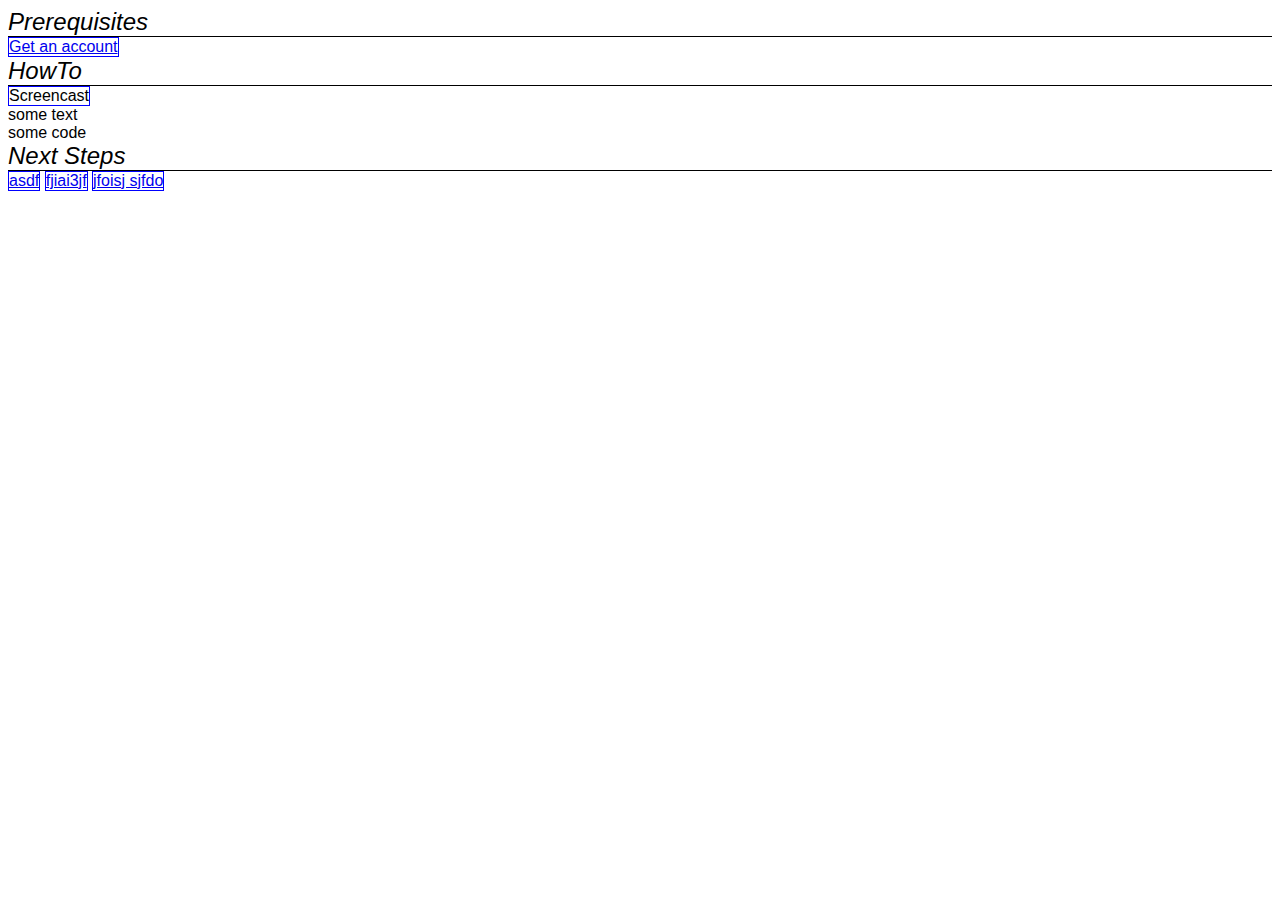
<file: howto/index.html>
<html>
  <head>
    <link rel="stylesheet" href="howto.css" type="text/css" charset="utf-8" />
    <title>HOWTO</title>
  </head>
  <body>
    <div class="title">Prerequisites</div>
    <div class="TODO-buttonish-thing"><a href="#">Get an account</a></div>
    <div class="title">HowTo</div>
    <div class="TODO-buttonish-thing">Screencast</div>
    <div class="howto">
      some text
      <div class="code">
        some code
      </div>
    </div>
    <div class="title">Next Steps</div>
    <div class="TODO-buttonish-thing"><a href="#">asdf</a></div>
    <div class="TODO-buttonish-thing"><a href="#">fjiai3jf</a></div>
    <div class="TODO-buttonish-thing"><a href="#">jfoisj sjfdo </a></div>
  </body>
</html>
</file>
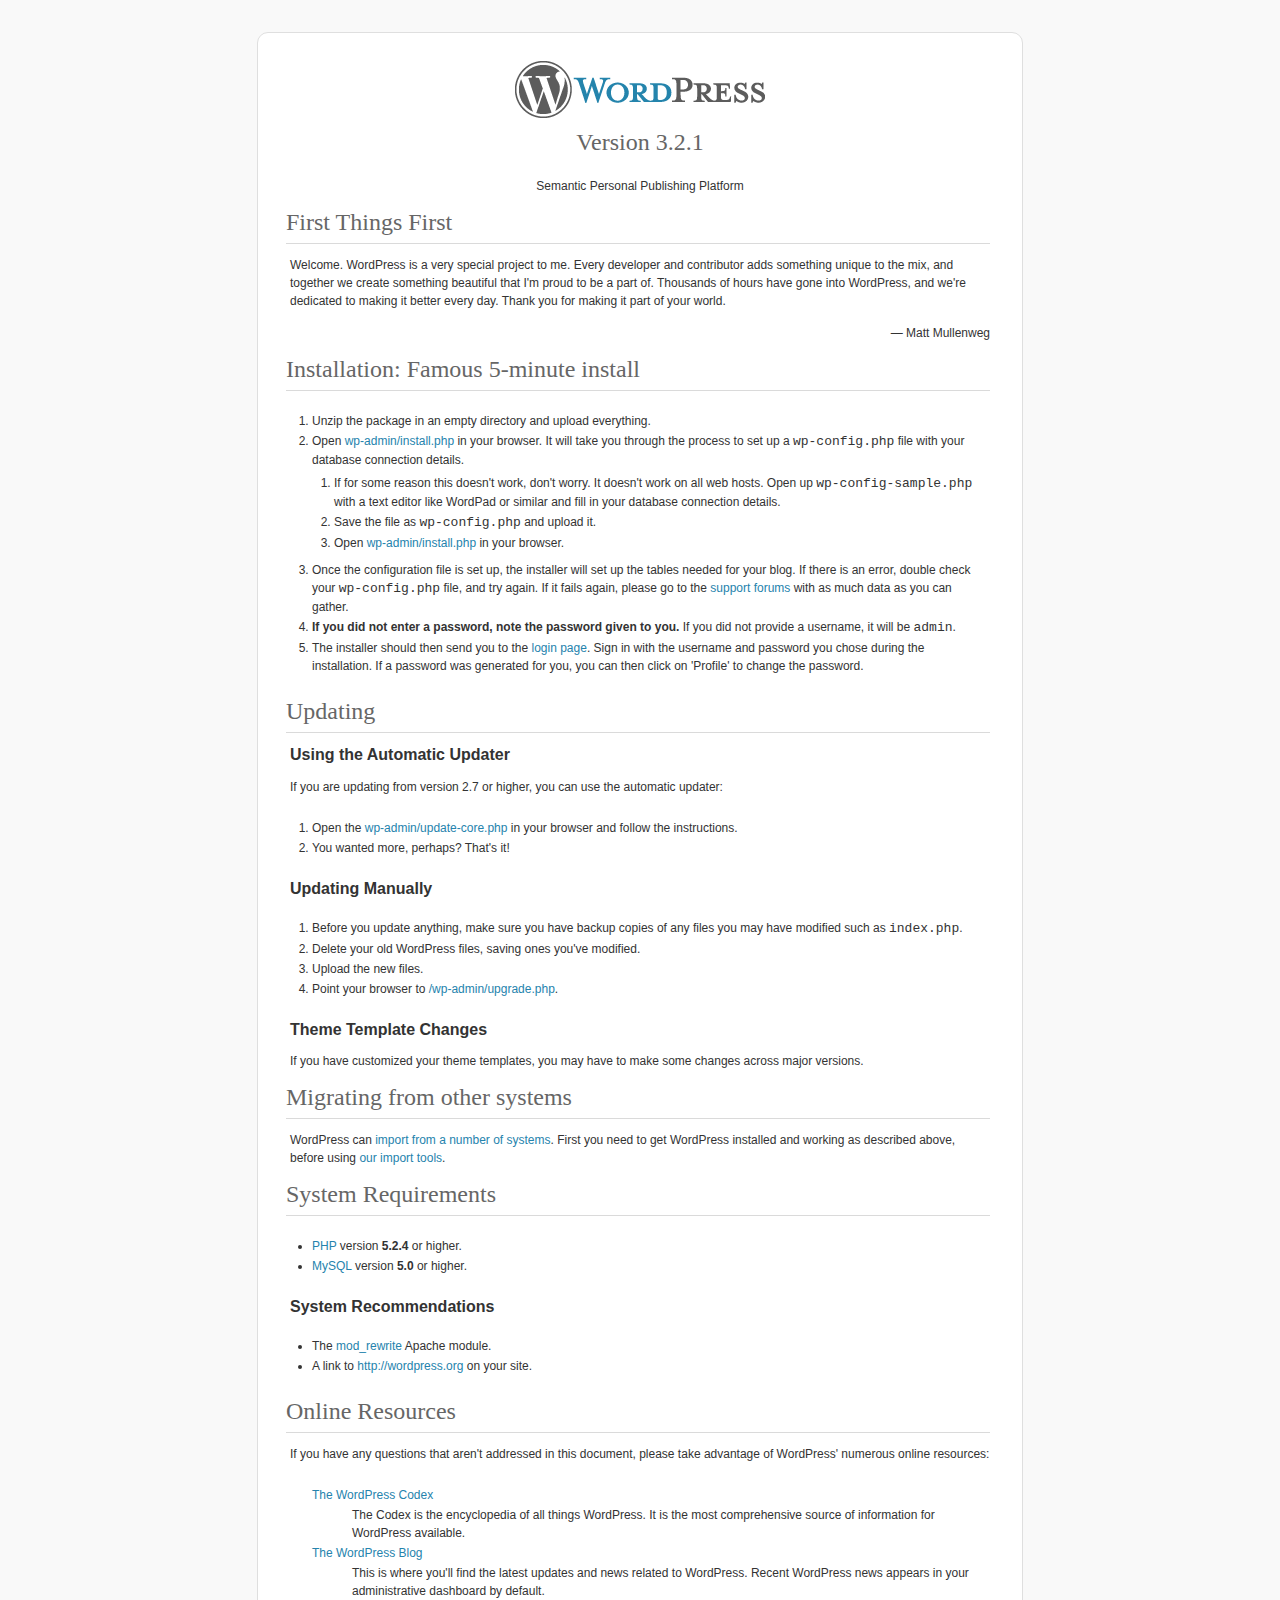
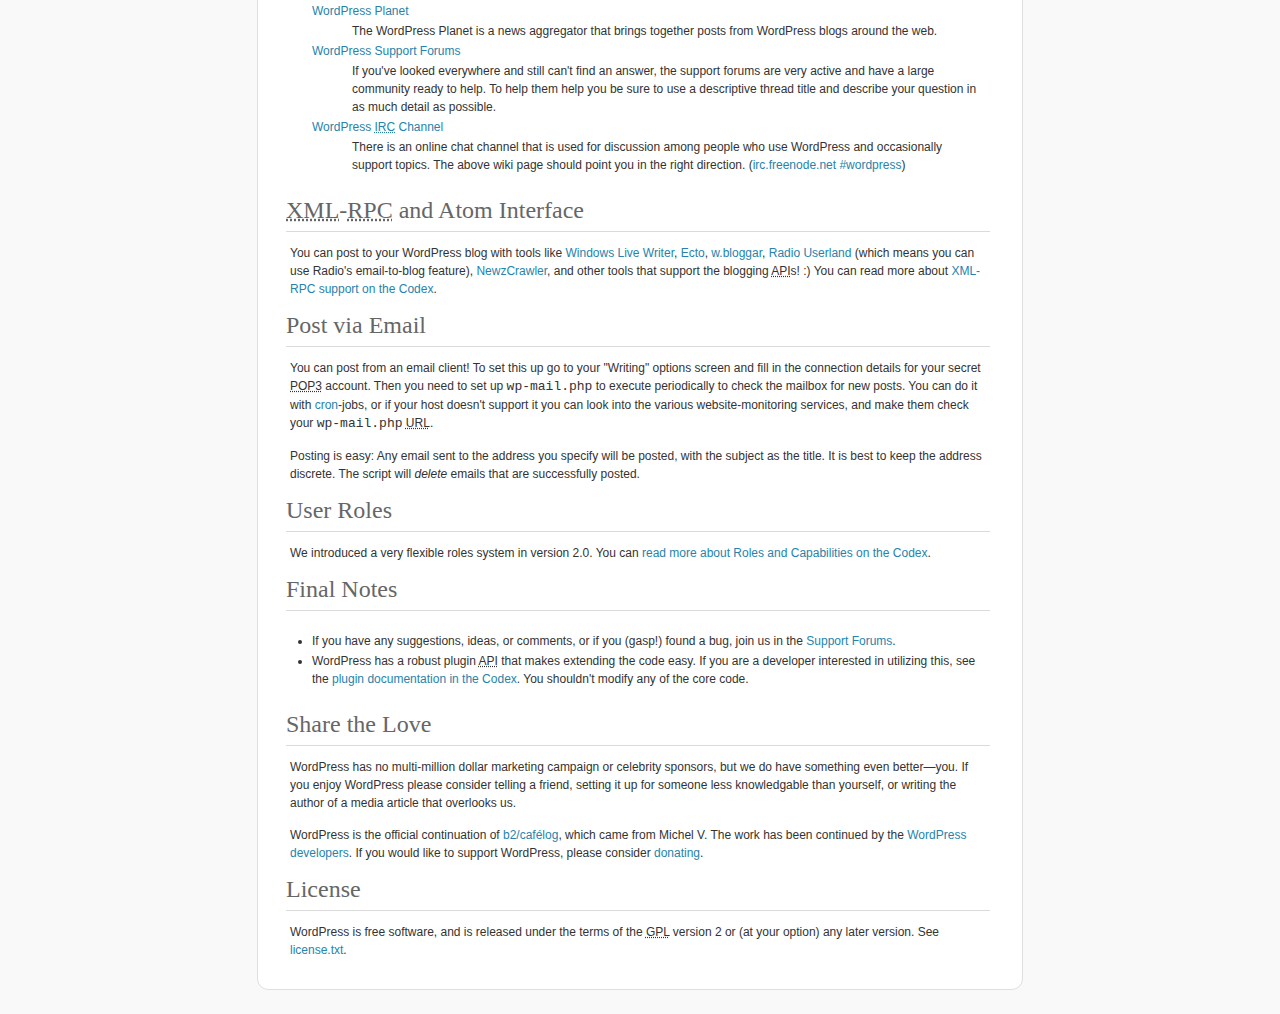
<file: readme.html>
<!DOCTYPE html PUBLIC "-//W3C//DTD XHTML 1.0 Strict//EN" "http://www.w3.org/TR/xhtml1/DTD/xhtml1-strict.dtd">
<html xmlns="http://www.w3.org/1999/xhtml">
<head>
	<meta http-equiv="Content-Type" content="text/html; charset=utf-8" />
	<title>WordPress &#8250; ReadMe</title>
	<link rel="stylesheet" href="wp-admin/css/install.css?ver=20100228" type="text/css" />
</head>
<body>
<h1 id="logo">
	<a href="http://wordpress.org/"><img alt="WordPress" src="wp-admin/images/wordpress-logo.png" width="250" height="68" /></a>
	<br /> Version 3.2.1
</h1>
<p style="text-align: center">Semantic Personal Publishing Platform</p>

<h1>First Things First</h1>
<p>Welcome. WordPress is a very special project to me. Every developer and contributor adds something unique to the mix, and together we create something beautiful that I'm proud to be a part of. Thousands of hours have gone into WordPress, and we're dedicated to making it better every day. Thank you for making it part of your world.</p>
<p style="text-align: right">&#8212; Matt Mullenweg</p>

<h1>Installation: Famous 5-minute install</h1>
<ol>
	<li>Unzip the package in an empty directory and upload everything.</li>
	<li>Open <span class="file"><a href="wp-admin/install.php">wp-admin/install.php</a></span> in your browser. It will take you through the process to set up a <code>wp-config.php</code> file with your database connection details.
		<ol>
			<li>If for some reason this doesn't work, don't worry. It doesn't work on all web hosts. Open up <code>wp-config-sample.php</code> with a text editor like WordPad or similar and fill in your database connection details.</li>
			<li>Save the file as <code>wp-config.php</code> and upload it.</li>
			<li>Open <span class="file"><a href="wp-admin/install.php">wp-admin/install.php</a></span> in your browser.</li>
		</ol>
	</li>
	<li>Once the configuration file is set up, the installer will set up the tables needed for your blog. If there is an error, double check your <code>wp-config.php</code> file, and try again. If it fails again, please go to the <a href="http://wordpress.org/support/" title="WordPress support">support forums</a> with as much data as you can gather.</li>
	<li><strong>If you did not enter a password, note the password given to you.</strong> If you did not provide a username, it will be <code>admin</code>.</li>
	<li>The installer should then send you to the <a href="wp-login.php">login page</a>. Sign in with the username and password you chose during the installation. If a password was generated for you, you can then click on 'Profile' to change the password.</li>
</ol>

<h1>Updating</h1>
<h2>Using the Automatic Updater</h2>
<p>If you are updating from version 2.7 or higher, you can use the automatic updater:</p>
<ol>
	<li>Open the <span class="file"><a href="wp-admin/update-core.php">wp-admin/update-core.php</a></span> in your browser and follow the instructions.</li>
	<li>You wanted more, perhaps? That's it!</li>
</ol>

<h2>Updating Manually</h2>
<ol>
	<li>Before you update anything, make sure you have backup copies of any files you may have modified such as <code>index.php</code>.</li>
	<li>Delete your old WordPress files, saving ones you've modified.</li>
	<li>Upload the new files.</li>
	<li>Point your browser to <span class="file"><a href="wp-admin/upgrade.php">/wp-admin/upgrade.php</a>.</span></li>
</ol>

<h2>Theme Template Changes</h2>
<p>If you have customized your theme templates, you may have to make some changes across major versions.</p>

<h1>Migrating from other systems</h1>
<p>WordPress can <a href="http://codex.wordpress.org/Importing_Content">import from a number of systems</a>. First you need to get WordPress installed and working as described above, before using <a href="wp-admin/import.php" title="Import to WordPress">our import tools</a>.</p>

<h1>System Requirements</h1>
<ul>
	<li><a href="http://php.net/">PHP</a> version <strong>5.2.4</strong> or higher.</li>
	<li><a href="http://www.mysql.com/">MySQL</a> version <strong>5.0</strong> or higher.</li>
</ul>

<h2>System Recommendations</h2>
<ul>
	<li>The <a href="http://httpd.apache.org/docs/2.2/mod/mod_rewrite.html">mod_rewrite</a> Apache module.</li>
	<li>A link to <a href="http://wordpress.org/">http://wordpress.org</a> on your site.</li>
</ul>

<h1>Online Resources</h1>
<p>If you have any questions that aren't addressed in this document, please take advantage of WordPress' numerous online resources:</p>
<dl>
	<dt><a href="http://codex.wordpress.org/">The WordPress Codex</a></dt>
		<dd>The Codex is the encyclopedia of all things WordPress. It is the most comprehensive source of information for WordPress available.</dd>
	<dt><a href="http://wordpress.org/news/">The WordPress Blog</a></dt>
		<dd>This is where you'll find the latest updates and news related to WordPress. Recent WordPress news appears in your administrative dashboard by default.</dd>
	<dt><a href="http://planet.wordpress.org/">WordPress Planet</a></dt>
		<dd>The WordPress Planet is a news aggregator that brings together posts from WordPress blogs around the web.</dd>
	<dt><a href="http://wordpress.org/support/">WordPress Support Forums</a></dt>
		<dd>If you've looked everywhere and still can't find an answer, the support forums are very active and have a large community ready to help. To help them help you be sure to use a descriptive thread title and describe your question in as much detail as possible.</dd>
	<dt><a href="http://codex.wordpress.org/IRC">WordPress <abbr title="Internet Relay Chat">IRC</abbr> Channel</a></dt>
		<dd>There is an online chat channel that is used for discussion among people who use WordPress and occasionally support topics. The above wiki page should point you in the right direction. (<a href="irc://irc.freenode.net/wordpress">irc.freenode.net #wordpress</a>)</dd>
</dl>

<h1><abbr title="eXtensible Markup Language">XML</abbr>-<abbr title="Remote Procedure Call">RPC</abbr> and Atom Interface</h1>
<p>You can post to your WordPress blog with tools like <a href="http://download.live.com/writer">Windows Live Writer</a>, <a href="http://illuminex.com/ecto/">Ecto</a>, <a href="http://bloggar.com/">w.bloggar</a>, <a href="http://radio.userland.com/">Radio Userland</a> (which means you can use Radio's email-to-blog feature), <a href="http://www.newzcrawler.com/">NewzCrawler</a>, and other tools that support the blogging <abbr title="application programming interface">API</abbr>s! :) You can read more about <a href="http://codex.wordpress.org/XML-RPC_Support"><abbr>XML</abbr>-<abbr>RPC</abbr> support on the Codex</a>.</p>

<h1>Post via Email</h1>
<p>You can post from an email client! To set this up go to your &quot;Writing&quot; options screen and fill in the connection details for your secret <abbr title="Post Office Protocol version 3">POP3</abbr> account. Then you need to set up <code>wp-mail.php</code> to execute periodically to check the mailbox for new posts. You can do it with <a href="http://en.wikipedia.org/wiki/Cron">cron</a>-jobs, or if your host doesn't support it you can look into the various website-monitoring services, and make them check your <code>wp-mail.php</code> <abbr title="Uniform Resource Locator">URL</abbr>.</p>
<p>Posting is easy: Any email sent to the address you specify will be posted, with the subject as the title. It is best to keep the address discrete. The script will <em>delete</em> emails that are successfully posted.</p>

<h1>User Roles</h1>
<p>We introduced a very flexible roles system in version 2.0. You can <a href="http://codex.wordpress.org/Roles_and_Capabilities" title="WordPress roles and capabilities">read more about Roles and Capabilities on the Codex</a>.</p>

<h1>Final Notes</h1>
<ul>
	<li>If you have any suggestions, ideas, or comments, or if you (gasp!) found a bug, join us in the <a href="http://wordpress.org/support/">Support Forums</a>.</li>
	<li>WordPress has a robust plugin <abbr title="application programming interface">API</abbr> that makes extending the code easy. If you are a developer interested in utilizing this, see the <a href="http://codex.wordpress.org/Plugin_API" title="WordPress plugin API">plugin documentation in the Codex</a>. You shouldn't modify any of the core code.</li>
</ul>

<h1>Share the Love</h1>
<p>WordPress has no multi-million dollar marketing campaign or celebrity sponsors, but we do have something even better&#8212;you. If you enjoy WordPress please consider telling a friend, setting it up for someone less knowledgable than yourself, or writing the author of a media article that overlooks us.</p>

<p>WordPress is the official continuation of <a href="http://cafelog.com/">b2/caf&#233;log</a>, which came from Michel V. The work has been continued by the <a href="http://wordpress.org/about/">WordPress developers</a>. If you would like to support WordPress, please consider <a href="http://wordpress.org/donate/" title="Donate to WordPress">donating</a>.</p>

<h1>License</h1>
<p>WordPress is free software, and is released under the terms of the <abbr title="GNU General Public License">GPL</abbr> version 2 or (at your option) any later version. See <a href="license.txt">license.txt</a>.</p>


</body>
</html>
</file>
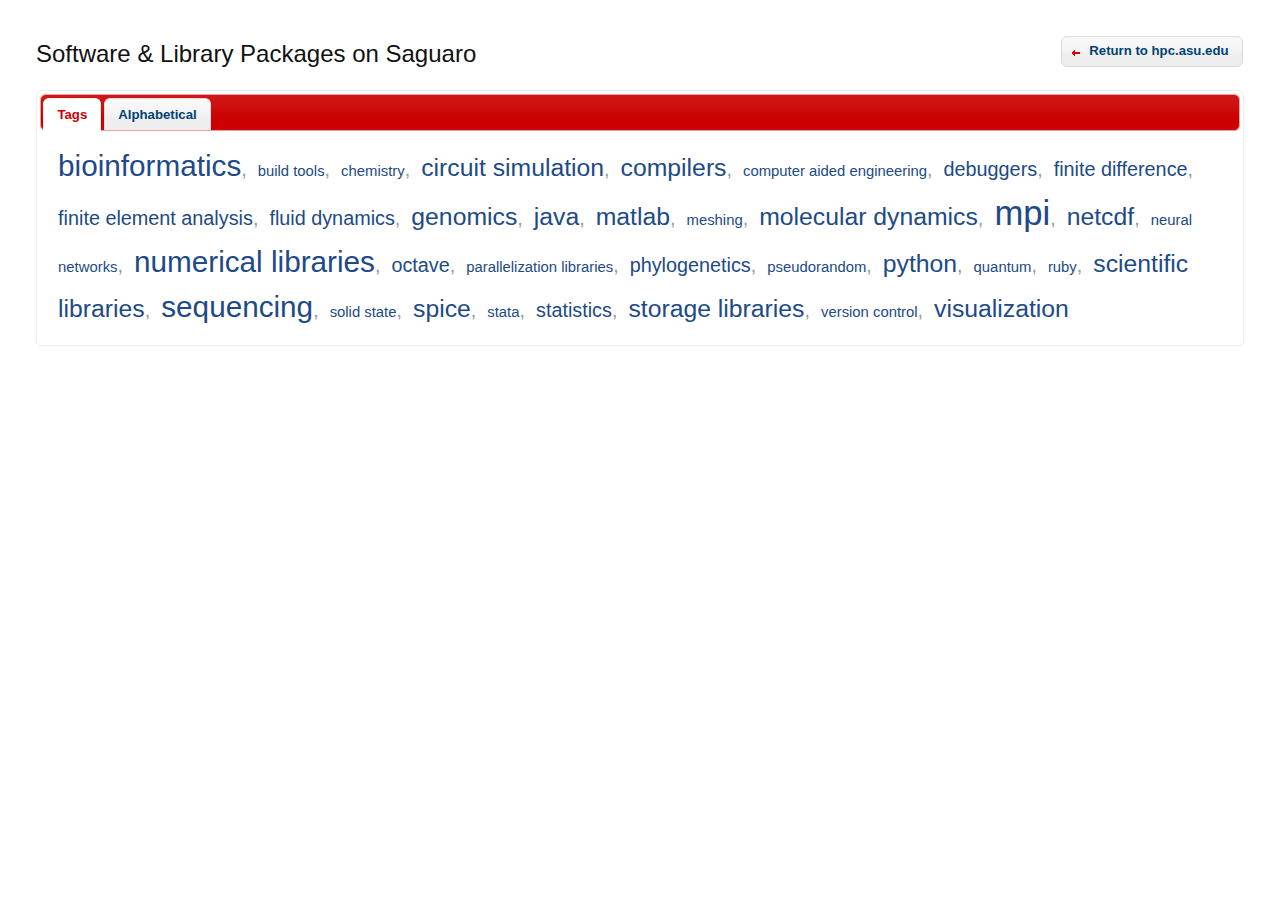
<file: wp-content/themes/wpasu/status/packages.html>
<!DOCTYPE html PUBLIC "-//W3C//DTD XHTML 1.0 Transitional//EN"
"http://www.w3.org/TR/xhtml1/DTD/xhtml1-transitional.dtd">
<html>
  <head>
    <meta http-equiv="Content-Type" content="text/html; charset=iso-8859-1" />
    <title>Saguaro Software Packages</title>
    <link type="text/css" href="css/blitzer/jquery-ui-1.8.7.custom.css" rel="stylesheet" />
    <script type="text/javascript" src="js/jquery-1.4.4.min.js"></script>
    <script type="text/javascript" src="js/jquery-ui-1.8.7.custom.min.js"></script>
    <link rel="stylesheet" href="blueprint/screen.css" type="text/css" media="screen, projection">
    <link rel="stylesheet" href="blueprint/print.css" type="text/css" media="print">

    <script type="text/javascript">
      $(document).ready(function(){
        $('.hpc_return_button').button({ icons: { primary: "ui-icon-arrowthick-1-w" }});

        $('#tabs').tabs({
          spinner: 'Loading...',
          cache: true,
          ajaxOptions: {
            error: function( xhr, status, index, anchor ) {
              $( anchor.hash ).html("Couldn't load this tab. We'll try to fix this as soon as possible.");
            },
            cache: false
          }
        });
      });
    </script>

    <style type="text/css">
      h2.letter {color:#999; margin-bottom: 0;}
      h2.tag_button {color:#999; font-size: 1em; margin-top: .75em;}
      #sub_nav {color: #999; font-size: 1.5em;}
      #sub_nav a {color:#204a87; text-decoration: none;}
      #sub_nav a:hover {background-color: #204a87; color: #FFF;}
      div.accordion_alpha {margin-bottom: 1em;}
      div.accordion_tag {padding-left: 1.25em;}
      html { margin: 0; padding: 0; /*background: #999;*/ }
      body { margin: 1.5em; padding: 1.5em; /*border: 2px solid gray;*/ background: white;}
      /*pre, code {font-size: 1.25em;}*/
      .cloud1 { font-size: .75em; }
      .cloud2 { font-size: 1em; }
      .cloud3 { font-size: 1.25em; }
      .cloud4 { font-size: 1.5em; }
      .cloud5 { font-size: 1.75em; }
      hr {margin-top: 0; margin-bottom: 0.75em;}
      /*.ui-progressbar-value { background-image: url(images/pbar-ani.gif); }*/
    </style>

  </head>
  <body>
    <a name="top"></a>

    <a class="hpc_return_button" style="float:right;" href="http://hpc.asu.edu/">Return to hpc.asu.edu</a>

    <h2>Software & Library Packages on Saguaro</h2>

		<div id="tabs">
			<ul>

        <li><a href="tags.html?1304739065"><span>Tags</span></a></li>
        <li><a href="alpha.html?1304739065"><span>Alphabetical</span></a></li>
			</ul>

			<div id="tags">
			</div>

			<div id="alpha">
			</div>
		</div>

  </body>
</html>
</file>
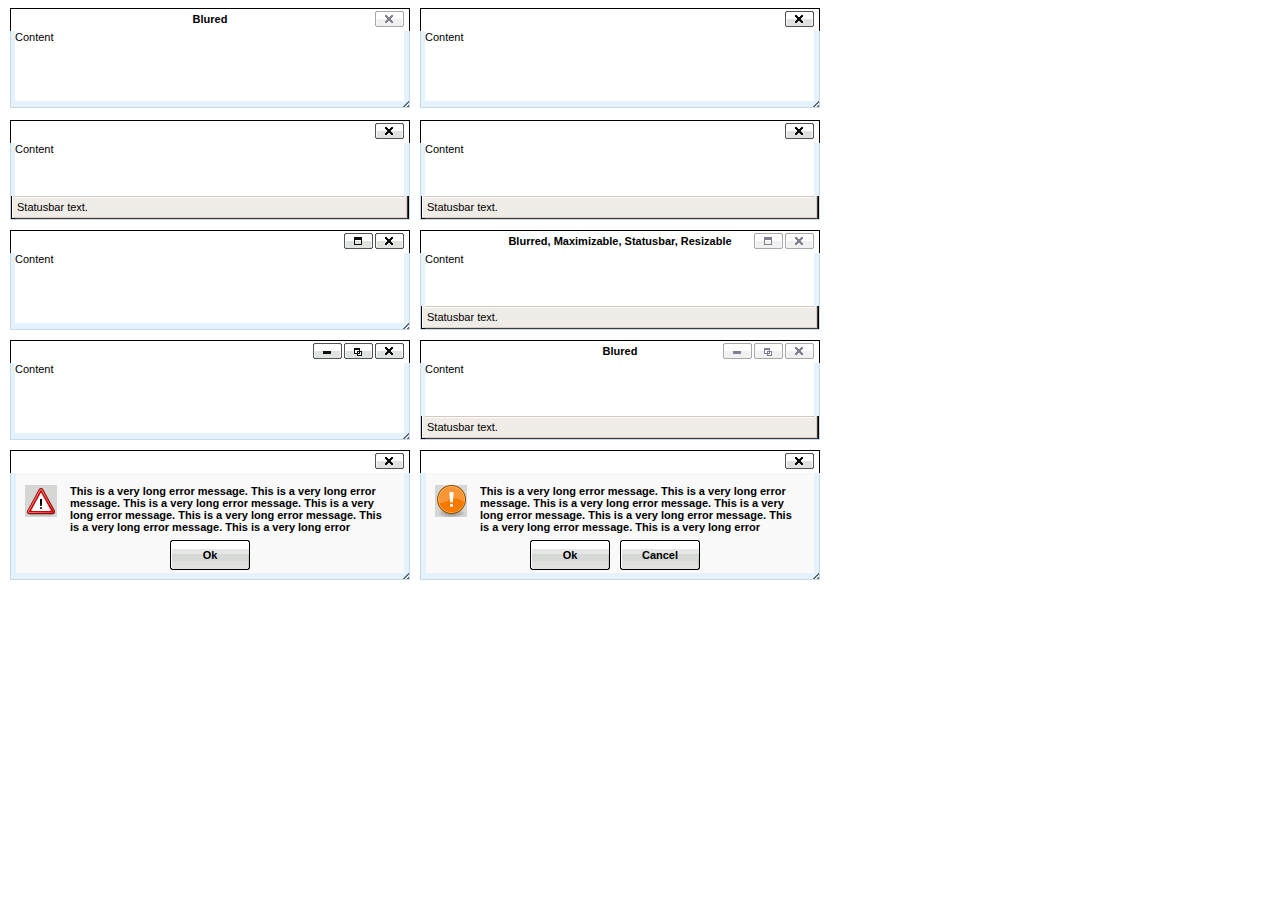
<file: wp-includes/js/tinymce/plugins/inlinepopups/template.htm>
<!-- <!DOCTYPE html PUBLIC "-//W3C//DTD XHTML 1.0 Strict//EN" "http://www.w3.org/TR/xhtml1/DTD/xhtml1-strict.dtd"> -->
<html xmlns="http://www.w3.org/1999/xhtml">
<head>
<title>Template for dialogs</title>
<link rel="stylesheet" type="text/css" href="skins/clearlooks2/window.css?ver=342-20110407" />
</head>
<body>

<div class="mceEditor">
	<div class="clearlooks2" style="width:400px; height:100px; left:10px;">
		<div class="mceWrapper">
			<div class="mceTop">
				<div class="mceLeft"></div>
				<div class="mceCenter"></div>
				<div class="mceRight"></div>
				<span>Blured</span>
			</div>

			<div class="mceMiddle">
				<div class="mceLeft"></div>
				<span>Content</span>
				<div class="mceRight"></div>
			</div>

			<div class="mceBottom">
				<div class="mceLeft"></div>
				<div class="mceCenter"></div>
				<div class="mceRight"></div>
				<span>Statusbar text.</span>
			</div>

			<a class="mceMove" href="#"></a>
			<a class="mceMin" href="#"></a>
			<a class="mceMax" href="#"></a>
			<a class="mceMed" href="#"></a>
			<a class="mceClose" href="#"></a>
			<a class="mceResize mceResizeN" href="#"></a>
			<a class="mceResize mceResizeS" href="#"></a>
			<a class="mceResize mceResizeW" href="#"></a>
			<a class="mceResize mceResizeE" href="#"></a>
			<a class="mceResize mceResizeNW" href="#"></a>
			<a class="mceResize mceResizeNE" href="#"></a>
			<a class="mceResize mceResizeSW" href="#"></a>
			<a class="mceResize mceResizeSE" href="#"></a>
		</div>
	</div>

	<div class="clearlooks2" style="width:400px; height:100px; left:420px;">
		<div class="mceWrapper mceMovable mceFocus">
			<div class="mceTop">
				<div class="mceLeft"></div>
				<div class="mceCenter"></div>
				<div class="mceRight"></div>
				<span>Focused</span>
			</div>

			<div class="mceMiddle">
				<div class="mceLeft"></div>
				<span>Content</span>
				<div class="mceRight"></div>
			</div>

			<div class="mceBottom">
				<div class="mceLeft"></div>
				<div class="mceCenter"></div>
				<div class="mceRight"></div>
				<span>Statusbar text.</span>
			</div>

			<a class="mceMove" href="#"></a>
			<a class="mceMin" href="#"></a>
			<a class="mceMax" href="#"></a>
			<a class="mceMed" href="#"></a>
			<a class="mceClose" href="#"></a>
			<a class="mceResize mceResizeN" href="#"></a>
			<a class="mceResize mceResizeS" href="#"></a>
			<a class="mceResize mceResizeW" href="#"></a>
			<a class="mceResize mceResizeE" href="#"></a>
			<a class="mceResize mceResizeNW" href="#"></a>
			<a class="mceResize mceResizeNE" href="#"></a>
			<a class="mceResize mceResizeSW" href="#"></a>
			<a class="mceResize mceResizeSE" href="#"></a>
		</div>
	</div>

	<div class="clearlooks2" style="width:400px; height:100px; left:10px; top:120px;">
		<div class="mceWrapper mceMovable mceFocus mceStatusbar">
			<div class="mceTop">
				<div class="mceLeft"></div>
				<div class="mceCenter"></div>
				<div class="mceRight"></div>
				<span>Statusbar</span>
			</div>

			<div class="mceMiddle">
				<div class="mceLeft"></div>
				<span>Content</span>
				<div class="mceRight"></div>
			</div>

			<div class="mceBottom">
				<div class="mceLeft"></div>
				<div class="mceCenter"></div>
				<div class="mceRight"></div>
				<span>Statusbar text.</span>
			</div>

			<a class="mceMove" href="#"></a>
			<a class="mceMin" href="#"></a>
			<a class="mceMax" href="#"></a>
			<a class="mceMed" href="#"></a>
			<a class="mceClose" href="#"></a>
			<a class="mceResize mceResizeN" href="#"></a>
			<a class="mceResize mceResizeS" href="#"></a>
			<a class="mceResize mceResizeW" href="#"></a>
			<a class="mceResize mceResizeE" href="#"></a>
			<a class="mceResize mceResizeNW" href="#"></a>
			<a class="mceResize mceResizeNE" href="#"></a>
			<a class="mceResize mceResizeSW" href="#"></a>
			<a class="mceResize mceResizeSE" href="#"></a>
		</div>
	</div>

	<div class="clearlooks2" style="width:400px; height:100px; left:420px; top:120px;">
		<div class="mceWrapper mceMovable mceFocus mceStatusbar mceResizable">
			<div class="mceTop">
				<div class="mceLeft"></div>
				<div class="mceCenter"></div>
				<div class="mceRight"></div>
				<span>Statusbar, Resizable</span>
			</div>

			<div class="mceMiddle">
				<div class="mceLeft"></div>
				<span>Content</span>
				<div class="mceRight"></div>
			</div>

			<div class="mceBottom">
				<div class="mceLeft"></div>
				<div class="mceCenter"></div>
				<div class="mceRight"></div>
				<span>Statusbar text.</span>
			</div>

			<a class="mceMove" href="#"></a>
			<a class="mceMin" href="#"></a>
			<a class="mceMax" href="#"></a>
			<a class="mceMed" href="#"></a>
			<a class="mceClose" href="#"></a>
			<a class="mceResize mceResizeN" href="#"></a>
			<a class="mceResize mceResizeS" href="#"></a>
			<a class="mceResize mceResizeW" href="#"></a>
			<a class="mceResize mceResizeE" href="#"></a>
			<a class="mceResize mceResizeNW" href="#"></a>
			<a class="mceResize mceResizeNE" href="#"></a>
			<a class="mceResize mceResizeSW" href="#"></a>
			<a class="mceResize mceResizeSE" href="#"></a>
		</div>
	</div>

	<div class="clearlooks2" style="width:400px; height:100px; left:10px; top:230px;">
		<div class="mceWrapper mceMovable mceFocus mceResizable mceMaximizable">
			<div class="mceTop">
				<div class="mceLeft"></div>
				<div class="mceCenter"></div>
				<div class="mceRight"></div>
				<span>Resizable, Maximizable</span>
			</div>

			<div class="mceMiddle">
				<div class="mceLeft"></div>
				<span>Content</span>
				<div class="mceRight"></div>
			</div>

			<div class="mceBottom">
				<div class="mceLeft"></div>
				<div class="mceCenter"></div>
				<div class="mceRight"></div>
				<span>Statusbar text.</span>
			</div>

			<a class="mceMove" href="#"></a>
			<a class="mceMin" href="#"></a>
			<a class="mceMax" href="#"></a>
			<a class="mceMed" href="#"></a>
			<a class="mceClose" href="#"></a>
			<a class="mceResize mceResizeN" href="#"></a>
			<a class="mceResize mceResizeS" href="#"></a>
			<a class="mceResize mceResizeW" href="#"></a>
			<a class="mceResize mceResizeE" href="#"></a>
			<a class="mceResize mceResizeNW" href="#"></a>
			<a class="mceResize mceResizeNE" href="#"></a>
			<a class="mceResize mceResizeSW" href="#"></a>
			<a class="mceResize mceResizeSE" href="#"></a>
		</div>
	</div>

	<div class="clearlooks2" style="width:400px; height:100px; left:420px; top:230px;">
		<div class="mceWrapper mceMovable mceStatusbar mceResizable mceMaximizable">
			<div class="mceTop">
				<div class="mceLeft"></div>
				<div class="mceCenter"></div>
				<div class="mceRight"></div>
				<span>Blurred, Maximizable, Statusbar, Resizable</span>
			</div>

			<div class="mceMiddle">
				<div class="mceLeft"></div>
				<span>Content</span>
				<div class="mceRight"></div>
			</div>

			<div class="mceBottom">
				<div class="mceLeft"></div>
				<div class="mceCenter"></div>
				<div class="mceRight"></div>
				<span>Statusbar text.</span>
			</div>

			<a class="mceMove" href="#"></a>
			<a class="mceMin" href="#"></a>
			<a class="mceMax" href="#"></a>
			<a class="mceMed" href="#"></a>
			<a class="mceClose" href="#"></a>
			<a class="mceResize mceResizeN" href="#"></a>
			<a class="mceResize mceResizeS" href="#"></a>
			<a class="mceResize mceResizeW" href="#"></a>
			<a class="mceResize mceResizeE" href="#"></a>
			<a class="mceResize mceResizeNW" href="#"></a>
			<a class="mceResize mceResizeNE" href="#"></a>
			<a class="mceResize mceResizeSW" href="#"></a>
			<a class="mceResize mceResizeSE" href="#"></a>
		</div>
	</div>

	<div class="clearlooks2" style="width:400px; height:100px; left:10px; top:340px;">
		<div class="mceWrapper mceMovable mceFocus mceResizable mceMaximized mceMinimizable mceMaximizable">
			<div class="mceTop">
				<div class="mceLeft"></div>
				<div class="mceCenter"></div>
				<div class="mceRight"></div>
				<span>Maximized, Maximizable, Minimizable</span>
			</div>

			<div class="mceMiddle">
				<div class="mceLeft"></div>
				<span>Content</span>
				<div class="mceRight"></div>
			</div>

			<div class="mceBottom">
				<div class="mceLeft"></div>
				<div class="mceCenter"></div>
				<div class="mceRight"></div>
				<span>Statusbar text.</span>
			</div>

			<a class="mceMove" href="#"></a>
			<a class="mceMin" href="#"></a>
			<a class="mceMax" href="#"></a>
			<a class="mceMed" href="#"></a>
			<a class="mceClose" href="#"></a>
			<a class="mceResize mceResizeN" href="#"></a>
			<a class="mceResize mceResizeS" href="#"></a>
			<a class="mceResize mceResizeW" href="#"></a>
			<a class="mceResize mceResizeE" href="#"></a>
			<a class="mceResize mceResizeNW" href="#"></a>
			<a class="mceResize mceResizeNE" href="#"></a>
			<a class="mceResize mceResizeSW" href="#"></a>
			<a class="mceResize mceResizeSE" href="#"></a>
		</div>
	</div>

	<div class="clearlooks2" style="width:400px; height:100px; left:420px; top:340px;">
		<div class="mceWrapper mceMovable mceStatusbar mceResizable mceMaximized mceMinimizable mceMaximizable">
			<div class="mceTop">
				<div class="mceLeft"></div>
				<div class="mceCenter"></div>
				<div class="mceRight"></div>
				<span>Blured</span>
			</div>

			<div class="mceMiddle">
				<div class="mceLeft"></div>
				<span>Content</span>
				<div class="mceRight"></div>
			</div>

			<div class="mceBottom">
				<div class="mceLeft"></div>
				<div class="mceCenter"></div>
				<div class="mceRight"></div>
				<span>Statusbar text.</span>
			</div>

			<a class="mceMove" href="#"></a>
			<a class="mceMin" href="#"></a>
			<a class="mceMax" href="#"></a>
			<a class="mceMed" href="#"></a>
			<a class="mceClose" href="#"></a>
			<a class="mceResize mceResizeN" href="#"></a>
			<a class="mceResize mceResizeS" href="#"></a>
			<a class="mceResize mceResizeW" href="#"></a>
			<a class="mceResize mceResizeE" href="#"></a>
			<a class="mceResize mceResizeNW" href="#"></a>
			<a class="mceResize mceResizeNE" href="#"></a>
			<a class="mceResize mceResizeSW" href="#"></a>
			<a class="mceResize mceResizeSE" href="#"></a>
		</div>
	</div>

	<div class="clearlooks2" style="width:400px; height:130px; left:10px; top:450px;">
		<div class="mceWrapper mceMovable mceFocus mceModal mceAlert">
			<div class="mceTop">
				<div class="mceLeft"></div>
				<div class="mceCenter"></div>
				<div class="mceRight"></div>
				<span>Alert</span>
			</div>

			<div class="mceMiddle">
				<div class="mceLeft"></div>
				<span>
					This is a very long error message. This is a very long error message.
					This is a very long error message. This is a very long error message.
					This is a very long error message. This is a very long error message.
					This is a very long error message. This is a very long error message.
					This is a very long error message. This is a very long error message.
					This is a very long error message. This is a very long error message.
				</span>
				<div class="mceRight"></div>
				<div class="mceIcon"></div>
			</div>

			<div class="mceBottom">
				<div class="mceLeft"></div>
				<div class="mceCenter"></div>
				<div class="mceRight"></div>
			</div>

			<a class="mceMove" href="#"></a>
			<a class="mceButton mceOk" href="#">Ok</a>
			<a class="mceClose" href="#"></a>
		</div>
	</div>

	<div class="clearlooks2" style="width:400px; height:130px; left:420px; top:450px;">
		<div class="mceWrapper mceMovable mceFocus mceModal mceConfirm">
			<div class="mceTop">
				<div class="mceLeft"></div>
				<div class="mceCenter"></div>
				<div class="mceRight"></div>
				<span>Confirm</span>
			</div>

			<div class="mceMiddle">
				<div class="mceLeft"></div>
				<span>
					This is a very long error message. This is a very long error message.
					This is a very long error message. This is a very long error message.
					This is a very long error message. This is a very long error message.
					This is a very long error message. This is a very long error message.
					This is a very long error message. This is a very long error message.
					This is a very long error message. This is a very long error message.
					</span>
				<div class="mceRight"></div>
				<div class="mceIcon"></div>
			</div>

			<div class="mceBottom">
				<div class="mceLeft"></div>
				<div class="mceCenter"></div>
				<div class="mceRight"></div>
			</div>

			<a class="mceMove" href="#"></a>
			<a class="mceButton mceOk" href="#">Ok</a>
			<a class="mceButton mceCancel" href="#">Cancel</a>
			<a class="mceClose" href="#"></a>
		</div>
	</div>
</div>

</body>
</html>
</file>
<file: howto/howto.css>
body {
  font-family: sans-serif;
}

.title {
  width: 100%;
  border-bottom: 1px solid black;
  font-color: #008;
  font-style: italic;
  font-size: 1.5em;
}

.TODO-buttonish-thing {
  border: 1px solid blue;
  display: inline-block;
}
</file>
<file: wp-admin/css/install.css>
html{background:#f9f9f9;}body{background:#fff;color:#333;font-family:sans-serif;margin:2em auto;width:700px;padding:1em 2em;-moz-border-radius:11px;-khtml-border-radius:11px;-webkit-border-radius:11px;border-radius:11px;border:1px solid #dfdfdf;}a{color:#2583ad;text-decoration:none;}a:hover{color:#d54e21;}h1{border-bottom:1px solid #dadada;clear:both;color:#666;font:24px Georgia,"Times New Roman",Times,serif;margin:5px 0 0 -4px;padding:0;padding-bottom:7px;}h2{font-size:16px;}p,li,dd,dt{padding-bottom:2px;font-size:12px;line-height:18px;}code,.code{font-size:13px;}ul,ol,dl{padding:5px 5px 5px 22px;}a img{border:0;}abbr{border:0;font-variant:normal;}#logo{margin:6px 0 14px 0;border-bottom:none;text-align:center;}.step{margin:20px 0 15px;}.step,th{text-align:left;padding:0;}.submit input,.button,.button-secondary{font-family:sans-serif;text-decoration:none;font-size:14px!important;line-height:16px;padding:6px 12px;cursor:pointer;border:1px solid #bbb;color:#464646;-moz-border-radius:15px;-khtml-border-radius:15px;-webkit-border-radius:15px;border-radius:15px;-moz-box-sizing:content-box;-webkit-box-sizing:content-box;-khtml-box-sizing:content-box;box-sizing:content-box;}.button:hover,.button-secondary:hover,.submit input:hover{color:#000;border-color:#666;}.button,.submit input,.button-secondary{background:#f2f2f2 url(../images/white-grad.png) repeat-x scroll left top;}.button:active,.submit input:active,.button-secondary:active{background:#eee url(../images/white-grad-active.png) repeat-x scroll left top;}textarea{border:1px solid #bbb;-moz-border-radius:3px;-khtml-border-radius:3px;-webkit-border-radius:3px;border-radius:3px;}.form-table{border-collapse:collapse;margin-top:1em;width:100%;}.form-table td{margin-bottom:9px;padding:10px;border-bottom:8px solid #fff;font-size:12px;}.form-table th{font-size:13px;text-align:left;padding:16px 10px 10px 10px;border-bottom:8px solid #fff;width:130px;vertical-align:top;}.form-table tr{background:#f3f3f3;}.form-table code{line-height:18px;font-size:18px;}.form-table p{margin:4px 0 0 0;font-size:11px;}.form-table input{line-height:20px;font-size:15px;padding:2px;}.form-table th p{font-weight:normal;}#error-page{margin-top:50px;}#error-page p{font-size:12px;line-height:18px;margin:25px 0 20px;}#error-page code,.code{font-family:Consolas,Monaco,monospace;}#pass-strength-result{background-color:#eee;border-color:#ddd!important;border-style:solid;border-width:1px;margin:5px 5px 5px 1px;padding:5px;text-align:center;width:200px;display:none;}#pass-strength-result.bad{background-color:#ffb78c;border-color:#ff853c!important;}#pass-strength-result.good{background-color:#ffec8b;border-color:#fc0!important;}#pass-strength-result.short{background-color:#ffa0a0;border-color:#f04040!important;}#pass-strength-result.strong{background-color:#c3ff88;border-color:#8dff1c!important;}.message{border:1px solid #e6db55;padding:.3em .6em;margin:5px 0 15px;background-color:#ffffe0;}
</file>
<file: wp-content/themes/wpasu/status/blueprint/screen.css>
/* -----------------------------------------------------------------------


 Blueprint CSS Framework 0.9
 http://blueprintcss.org

   * Copyright (c) 2007-Present. See LICENSE for more info.
   * See README for instructions on how to use Blueprint.
   * For credits and origins, see AUTHORS.
   * This is a compressed file. See the sources in the 'src' directory.

----------------------------------------------------------------------- */

/* reset.css */
html, body, div, span, object, iframe, h1, h2, h3, h4, h5, h6, p, blockquote, pre, a, abbr, acronym, address, code, del, dfn, em, img, q, dl, dt, dd, ol, ul, li, fieldset, form, label, legend, table, caption, tbody, tfoot, thead, tr, th, td, article, aside, dialog, figure, footer, header, hgroup, nav, section {margin:0;padding:0;border:0;font-weight:inherit;font-style:inherit;font-size:100%;font-family:inherit;vertical-align:baseline;}
article, aside, dialog, figure, footer, header, hgroup, nav, section {display:block;}
body {line-height:1.5;}
table {border-collapse:separate;border-spacing:0;}
caption, th, td {text-align:left;font-weight:normal;}
table, td, th {vertical-align:middle;}
blockquote:before, blockquote:after, q:before, q:after {content:"";}
blockquote, q {quotes:"" "";}
a img {border:none;}

/* typography.css */
html {font-size:100.01%;}
body {font-size:75%;color:#222;background:#fff;font-family:"Helvetica Neue", Arial, Helvetica, sans-serif;}
h1, h2, h3, h4, h5, h6 {font-weight:normal;color:#111;}
h1 {font-size:3em;line-height:1;margin-bottom:0.5em;}
h2 {font-size:2em;margin-bottom:0.75em;}
h3 {font-size:1.5em;line-height:1;margin-bottom:1em;}
h4 {font-size:1.2em;line-height:1.25;margin-bottom:1.25em;}
h5 {font-size:1em;font-weight:bold;margin-bottom:1.5em;}
h6 {font-size:1em;font-weight:bold;}
h1 img, h2 img, h3 img, h4 img, h5 img, h6 img {margin:0;}
p {margin:0 0 1.5em;}
p img.left {float:left;margin:1.5em 1.5em 1.5em 0;padding:0;}
p img.right {float:right;margin:1.5em 0 1.5em 1.5em;}
a:focus, a:hover {color:#000;}
a {color:#009;text-decoration:underline;}
blockquote {margin:1.5em;color:#666;font-style:italic;}
strong {font-weight:bold;}
em, dfn {font-style:italic;}
dfn {font-weight:bold;}
sup, sub {line-height:0;}
abbr, acronym {border-bottom:1px dotted #666;}
address {margin:0 0 1.5em;font-style:italic;}
del {color:#666;}
pre {margin:1.5em 0;white-space:pre;}
pre, code, tt {font:1em 'andale mono', 'lucida console', monospace;line-height:1.5;}
li ul, li ol {margin:0;}
ul, ol {margin:0 1.5em 1.5em 0;padding-left:3.333em;}
ul {list-style-type:disc;}
ol {list-style-type:decimal;}
dl {margin:0 0 1.5em 0;}
dl dt {font-weight:bold;}
dd {margin-left:1.5em;}
table {margin-bottom:1.4em;width:100%;}
th {font-weight:bold;}
thead th {background:#c3d9ff;}
th, td, caption {padding:4px 10px 4px 5px;}
tr.even td {background:#e5ecf9;}
tfoot {font-style:italic;}
caption {background:#eee;}
.small {font-size:.8em;margin-bottom:1.875em;line-height:1.875em;}
.large {font-size:1.2em;line-height:2.5em;margin-bottom:1.25em;}
.hide {display:none;}
.quiet {color:#666;}
.loud {color:#000;}
.highlight {background:#ff0;}
.added {background:#060;color:#fff;}
.removed {background:#900;color:#fff;}
.first {margin-left:0;padding-left:0;}
.last {margin-right:0;padding-right:0;}
.top {margin-top:0;padding-top:0;}
.bottom {margin-bottom:0;padding-bottom:0;}

/* forms.css */
label {font-weight:bold;}
fieldset {padding:1.4em;margin:0 0 1.5em 0;border:1px solid #ccc;}
legend {font-weight:bold;font-size:1.2em;}
input[type=text], input[type=password], input.text, input.title, textarea, select {background-color:#fff;border:1px solid #bbb;}
input[type=text]:focus, input[type=password]:focus, input.text:focus, input.title:focus, textarea:focus, select:focus {border-color:#666;}
input[type=text], input[type=password], input.text, input.title, textarea, select {margin:0.5em 0;}
input.text, input.title {width:300px;padding:5px;}
input.title {font-size:1.5em;}
textarea {width:390px;height:250px;padding:5px;}
input[type=checkbox], input[type=radio], input.checkbox, input.radio {position:relative;top:.25em;}
form.inline {line-height:3;}
form.inline p {margin-bottom:0;}
.error, .notice, .success {padding:.8em;margin-bottom:1em;border:2px solid #ddd;}
.error {background:#FBE3E4;color:#8a1f11;border-color:#FBC2C4;}
.notice {background:#FFF6BF;color:#514721;border-color:#FFD324;}
.success {background:#E6EFC2;color:#264409;border-color:#C6D880;}
.error a {color:#8a1f11;}
.notice a {color:#514721;}
.success a {color:#264409;}

/* grid.css */
.container {width:950px;margin:0 auto;}
.showgrid {background:url(src/grid.png);}
.column, .span-1, .span-2, .span-3, .span-4, .span-5, .span-6, .span-7, .span-8, .span-9, .span-10, .span-11, .span-12, .span-13, .span-14, .span-15, .span-16, .span-17, .span-18, .span-19, .span-20, .span-21, .span-22, .span-23, .span-24 {float:left;margin-right:10px;}
.last {margin-right:0;}
.span-1 {width:30px;}
.span-2 {width:70px;}
.span-3 {width:110px;}
.span-4 {width:150px;}
.span-5 {width:190px;}
.span-6 {width:230px;}
.span-7 {width:270px;}
.span-8 {width:310px;}
.span-9 {width:350px;}
.span-10 {width:390px;}
.span-11 {width:430px;}
.span-12 {width:470px;}
.span-13 {width:510px;}
.span-14 {width:550px;}
.span-15 {width:590px;}
.span-16 {width:630px;}
.span-17 {width:670px;}
.span-18 {width:710px;}
.span-19 {width:750px;}
.span-20 {width:790px;}
.span-21 {width:830px;}
.span-22 {width:870px;}
.span-23 {width:910px;}
.span-24 {width:950px;margin-right:0;}
input.span-1, textarea.span-1, input.span-2, textarea.span-2, input.span-3, textarea.span-3, input.span-4, textarea.span-4, input.span-5, textarea.span-5, input.span-6, textarea.span-6, input.span-7, textarea.span-7, input.span-8, textarea.span-8, input.span-9, textarea.span-9, input.span-10, textarea.span-10, input.span-11, textarea.span-11, input.span-12, textarea.span-12, input.span-13, textarea.span-13, input.span-14, textarea.span-14, input.span-15, textarea.span-15, input.span-16, textarea.span-16, input.span-17, textarea.span-17, input.span-18, textarea.span-18, input.span-19, textarea.span-19, input.span-20, textarea.span-20, input.span-21, textarea.span-21, input.span-22, textarea.span-22, input.span-23, textarea.span-23, input.span-24, textarea.span-24 {border-left-width:1px;border-right-width:1px;padding-left:5px;padding-right:5px;}
input.span-1, textarea.span-1 {width:18px;}
input.span-2, textarea.span-2 {width:58px;}
input.span-3, textarea.span-3 {width:98px;}
input.span-4, textarea.span-4 {width:138px;}
input.span-5, textarea.span-5 {width:178px;}
input.span-6, textarea.span-6 {width:218px;}
input.span-7, textarea.span-7 {width:258px;}
input.span-8, textarea.span-8 {width:298px;}
input.span-9, textarea.span-9 {width:338px;}
input.span-10, textarea.span-10 {width:378px;}
input.span-11, textarea.span-11 {width:418px;}
input.span-12, textarea.span-12 {width:458px;}
input.span-13, textarea.span-13 {width:498px;}
input.span-14, textarea.span-14 {width:538px;}
input.span-15, textarea.span-15 {width:578px;}
input.span-16, textarea.span-16 {width:618px;}
input.span-17, textarea.span-17 {width:658px;}
input.span-18, textarea.span-18 {width:698px;}
input.span-19, textarea.span-19 {width:738px;}
input.span-20, textarea.span-20 {width:778px;}
input.span-21, textarea.span-21 {width:818px;}
input.span-22, textarea.span-22 {width:858px;}
input.span-23, textarea.span-23 {width:898px;}
input.span-24, textarea.span-24 {width:938px;}
.append-1 {padding-right:40px;}
.append-2 {padding-right:80px;}
.append-3 {padding-right:120px;}
.append-4 {padding-right:160px;}
.append-5 {padding-right:200px;}
.append-6 {padding-right:240px;}
.append-7 {padding-right:280px;}
.append-8 {padding-right:320px;}
.append-9 {padding-right:360px;}
.append-10 {padding-right:400px;}
.append-11 {padding-right:440px;}
.append-12 {padding-right:480px;}
.append-13 {padding-right:520px;}
.append-14 {padding-right:560px;}
.append-15 {padding-right:600px;}
.append-16 {padding-right:640px;}
.append-17 {padding-right:680px;}
.append-18 {padding-right:720px;}
.append-19 {padding-right:760px;}
.append-20 {padding-right:800px;}
.append-21 {padding-right:840px;}
.append-22 {padding-right:880px;}
.append-23 {padding-right:920px;}
.prepend-1 {padding-left:40px;}
.prepend-2 {padding-left:80px;}
.prepend-3 {padding-left:120px;}
.prepend-4 {padding-left:160px;}
.prepend-5 {padding-left:200px;}
.prepend-6 {padding-left:240px;}
.prepend-7 {padding-left:280px;}
.prepend-8 {padding-left:320px;}
.prepend-9 {padding-left:360px;}
.prepend-10 {padding-left:400px;}
.prepend-11 {padding-left:440px;}
.prepend-12 {padding-left:480px;}
.prepend-13 {padding-left:520px;}
.prepend-14 {padding-left:560px;}
.prepend-15 {padding-left:600px;}
.prepend-16 {padding-left:640px;}
.prepend-17 {padding-left:680px;}
.prepend-18 {padding-left:720px;}
.prepend-19 {padding-left:760px;}
.prepend-20 {padding-left:800px;}
.prepend-21 {padding-left:840px;}
.prepend-22 {padding-left:880px;}
.prepend-23 {padding-left:920px;}
.border {padding-right:4px;margin-right:5px;border-right:1px solid #eee;}
.colborder {padding-right:24px;margin-right:25px;border-right:1px solid #eee;}
.pull-1 {margin-left:-40px;}
.pull-2 {margin-left:-80px;}
.pull-3 {margin-left:-120px;}
.pull-4 {margin-left:-160px;}
.pull-5 {margin-left:-200px;}
.pull-6 {margin-left:-240px;}
.pull-7 {margin-left:-280px;}
.pull-8 {margin-left:-320px;}
.pull-9 {margin-left:-360px;}
.pull-10 {margin-left:-400px;}
.pull-11 {margin-left:-440px;}
.pull-12 {margin-left:-480px;}
.pull-13 {margin-left:-520px;}
.pull-14 {margin-left:-560px;}
.pull-15 {margin-left:-600px;}
.pull-16 {margin-left:-640px;}
.pull-17 {margin-left:-680px;}
.pull-18 {margin-left:-720px;}
.pull-19 {margin-left:-760px;}
.pull-20 {margin-left:-800px;}
.pull-21 {margin-left:-840px;}
.pull-22 {margin-left:-880px;}
.pull-23 {margin-left:-920px;}
.pull-24 {margin-left:-960px;}
.pull-1, .pull-2, .pull-3, .pull-4, .pull-5, .pull-6, .pull-7, .pull-8, .pull-9, .pull-10, .pull-11, .pull-12, .pull-13, .pull-14, .pull-15, .pull-16, .pull-17, .pull-18, .pull-19, .pull-20, .pull-21, .pull-22, .pull-23, .pull-24 {float:left;position:relative;}
.push-1 {margin:0 -40px 1.5em 40px;}
.push-2 {margin:0 -80px 1.5em 80px;}
.push-3 {margin:0 -120px 1.5em 120px;}
.push-4 {margin:0 -160px 1.5em 160px;}
.push-5 {margin:0 -200px 1.5em 200px;}
.push-6 {margin:0 -240px 1.5em 240px;}
.push-7 {margin:0 -280px 1.5em 280px;}
.push-8 {margin:0 -320px 1.5em 320px;}
.push-9 {margin:0 -360px 1.5em 360px;}
.push-10 {margin:0 -400px 1.5em 400px;}
.push-11 {margin:0 -440px 1.5em 440px;}
.push-12 {margin:0 -480px 1.5em 480px;}
.push-13 {margin:0 -520px 1.5em 520px;}
.push-14 {margin:0 -560px 1.5em 560px;}
.push-15 {margin:0 -600px 1.5em 600px;}
.push-16 {margin:0 -640px 1.5em 640px;}
.push-17 {margin:0 -680px 1.5em 680px;}
.push-18 {margin:0 -720px 1.5em 720px;}
.push-19 {margin:0 -760px 1.5em 760px;}
.push-20 {margin:0 -800px 1.5em 800px;}
.push-21 {margin:0 -840px 1.5em 840px;}
.push-22 {margin:0 -880px 1.5em 880px;}
.push-23 {margin:0 -920px 1.5em 920px;}
.push-24 {margin:0 -960px 1.5em 960px;}
.push-1, .push-2, .push-3, .push-4, .push-5, .push-6, .push-7, .push-8, .push-9, .push-10, .push-11, .push-12, .push-13, .push-14, .push-15, .push-16, .push-17, .push-18, .push-19, .push-20, .push-21, .push-22, .push-23, .push-24 {float:right;position:relative;}
.prepend-top {margin-top:1.5em;}
.append-bottom {margin-bottom:1.5em;}
.box {padding:1.5em;margin-bottom:1.5em;background:#E5ECF9;}
hr {background:#ddd;color:#ddd;clear:both;float:none;width:100%;height:.1em;margin:0 0 1.45em;border:none;}
hr.space {background:#fff;color:#fff;visibility:hidden;}
.clearfix:after, .container:after {content:"\0020";display:block;height:0;clear:both;visibility:hidden;overflow:hidden;}
.clearfix, .container {display:block;}
.clear {clear:both;}
</file>
<file: wp-content/themes/wpasu/status/blueprint/print.css>
/* -----------------------------------------------------------------------


 Blueprint CSS Framework 0.9
 http://blueprintcss.org

   * Copyright (c) 2007-Present. See LICENSE for more info.
   * See README for instructions on how to use Blueprint.
   * For credits and origins, see AUTHORS.
   * This is a compressed file. See the sources in the 'src' directory.

----------------------------------------------------------------------- */

/* print.css */
body {line-height:1.5;font-family:"Helvetica Neue", Arial, Helvetica, sans-serif;color:#000;background:none;font-size:10pt;}
.container {background:none;}
hr {background:#ccc;color:#ccc;width:100%;height:2px;margin:2em 0;padding:0;border:none;}
hr.space {background:#fff;color:#fff;visibility:hidden;}
h1, h2, h3, h4, h5, h6 {font-family:"Helvetica Neue", Arial, "Lucida Grande", sans-serif;}
code {font:.9em "Courier New", Monaco, Courier, monospace;}
a img {border:none;}
p img.top {margin-top:0;}
blockquote {margin:1.5em;padding:1em;font-style:italic;font-size:.9em;}
.small {font-size:.9em;}
.large {font-size:1.1em;}
.quiet {color:#999;}
.hide {display:none;}
a:link, a:visited {background:transparent;font-weight:700;text-decoration:underline;}
a:link:after, a:visited:after {content:" (" attr(href) ")";font-size:90%;}
</file>
<file: wp-includes/js/tinymce/plugins/inlinepopups/skins/clearlooks2/window.css>
/* Clearlooks 2 */

/* Reset */
.clearlooks2, .clearlooks2 div, .clearlooks2 span, .clearlooks2 a {vertical-align:baseline; text-align:left; position:absolute; border:0; padding:0; margin:0; background:transparent; font-family:Arial,Verdana; font-size:11px; color:#000; text-decoration:none; font-weight:normal; width:auto; height:auto; overflow:hidden; display:block}

/* General */
.clearlooks2 {position:absolute; direction:ltr}
.clearlooks2 .mceWrapper {position:static}
.mceEventBlocker {position:fixed; left:0; top:0; background:url(img/horizontal.gif) no-repeat 0 -75px; width:100%; height:100%}
.clearlooks2 .mcePlaceHolder {border:1px solid #000; background:#888; top:0; left:0; opacity:0.5; -ms-filter:'alpha(opacity=50)'; filter:alpha(opacity=50)}
.clearlooks2_modalBlocker {position:fixed; left:0; top:0; width:100%; height:100%; background:#FFF; opacity:0.6; -ms-filter:'alpha(opacity=60)'; filter:alpha(opacity=60); display:none}

/* Top */
.clearlooks2 .mceTop, 
.clearlooks2 .mceTop div {
	top:0; 
	width:100%; 
	height:23px
}
.clearlooks2 .mceTop .mceLeft {
	width:55%; 
	background-image: none;
	border-style: solid none none solid;
	border-width: 1px;
}
.clearlooks2 .mceTop .mceCenter {
}
.clearlooks2 .mceTop .mceRight {
	right:0; 
	width:55%; 
	height:23px; 
	background-image: none;
	border-style: solid solid none none;
	border-width: 1px;
}
.clearlooks2 .mceTop span {
	width:100%;
	font: 12px/20px bold "Lucida Grande","Lucida Sans Unicode",Tahoma,Verdana,sans-serif;
	text-align:center; 
	vertical-align:middle; 
	line-height:23px; 
	font-weight:bold;
}
.clearlooks2 .mceFocus .mceTop .mceLeft {
	background-image: none;
	border-style: solid none none solid;
	border-width: 1px;
}
.clearlooks2 .mceFocus .mceTop .mceCenter {
}
.clearlooks2 .mceFocus .mceTop .mceRight {
	background-image: none;
	border-style: solid solid none none;
	border-width: 1px;
}
.clearlooks2 .mceFocus .mceTop span {
color:#FFF
}

/* Middle */
.clearlooks2 .mceMiddle, .clearlooks2 .mceMiddle div {top:0}
.clearlooks2 .mceMiddle {width:100%; height:100%; clip:rect(23px auto auto auto)}
.clearlooks2 .mceMiddle .mceLeft {left:0; width:5px; height:100%; background:#E4F2FD;border-left:1px solid #c6d9e9}
.clearlooks2 .mceMiddle span {top:23px; left:5px; width:100%; height:100%; background:#FFF}
.clearlooks2 .mceMiddle .mceRight {right:0; width:5px; height:100%; background:#E4F2FD;border-right:1px solid #c6d9e9}

/* Bottom */
.clearlooks2 .mceBottom, .clearlooks2 .mceBottom div {height:6px}
.clearlooks2 .mceBottom {left:0; bottom:0; width:100%;background:#E4F2FD;border-bottom:1px solid #c6d9e9}
.clearlooks2 .mceBottom div {top:0}
.clearlooks2 .mceBottom .mceLeft {left:0; width:5px; background:#E4F2FD  ;border-left:1px solid #c6d9e9}
.clearlooks2 .mceBottom .mceCenter {left:5px; width:100%}
.clearlooks2 .mceBottom .mceRight {right:0; width:6px; background:#E4F2FD url(img/drag.gif) no-repeat;border-right:1px solid #c6d9e9}
.clearlooks2 .mceBottom span {display:none}
.clearlooks2 .mceStatusbar .mceBottom, .clearlooks2 .mceStatusbar .mceBottom div {height:23px}
.clearlooks2 .mceStatusbar .mceBottom .mceLeft {background:url(img/corners.gif) -29px 0}
.clearlooks2 .mceStatusbar .mceBottom .mceCenter {background:url(img/horizontal.gif) 0 -52px}
.clearlooks2 .mceStatusbar .mceBottom .mceRight {background:url(img/corners.gif) -24px 0}
.clearlooks2 .mceStatusbar .mceBottom span {display:block; left:7px; font-family:Arial, Verdana; font-size:11px; line-height:23px}

/* Actions */
.clearlooks2 a {width:29px; height:16px; top:3px}
.clearlooks2 .mceClose {right:6px; background:url(img/buttons.gif) -87px 0}
.clearlooks2 .mceMin {display:none; right:68px; background:url(img/buttons.gif) 0 0}
.clearlooks2 .mceMed {display:none; right:37px; background:url(img/buttons.gif) -29px 0}
.clearlooks2 .mceMax {display:none; right:37px; background:url(img/buttons.gif) -58px 0}
.clearlooks2 .mceMove {display:none;width:100%;cursor:move;background:url(img/corners.gif) no-repeat -100px -100px}
.clearlooks2 .mceMovable .mceMove {display:block}
.clearlooks2 .mceFocus .mceClose {right:6px; background:url(img/buttons.gif) -87px -16px}
.clearlooks2 .mceFocus .mceMin {right:68px; background:url(img/buttons.gif) 0 -16px}
.clearlooks2 .mceFocus .mceMed {right:37px; background:url(img/buttons.gif) -29px -16px}
.clearlooks2 .mceFocus .mceMax {right:37px; background:url(img/buttons.gif) -58px -16px}
.clearlooks2 .mceFocus .mceClose:hover {right:6px; background:url(img/buttons.gif) -87px -32px}
.clearlooks2 .mceFocus .mceClose:hover {right:6px; background:url(img/buttons.gif) -87px -32px}
.clearlooks2 .mceFocus .mceMin:hover {right:68px; background:url(img/buttons.gif) 0 -32px}
.clearlooks2 .mceFocus .mceMed:hover {right:37px; background:url(img/buttons.gif) -29px -32px}
.clearlooks2 .mceFocus .mceMax:hover {right:37px; background:url(img/buttons.gif) -58px -32px}

/* Resize */
.clearlooks2 .mceResize {top:auto; left:auto; display:none; width:5px; height:5px; background:url(img/horizontal.gif) no-repeat 0 -75px}
.clearlooks2 .mceResizable .mceResize {display:block}
.clearlooks2 .mceResizable .mceMin, .clearlooks2 .mceMax {display:none}
.clearlooks2 .mceMinimizable .mceMin {display:block}
.clearlooks2 .mceMaximizable .mceMax {display:block}
.clearlooks2 .mceMaximized .mceMed {display:block}
.clearlooks2 .mceMaximized .mceMax {display:none}
.clearlooks2 a.mceResizeN {top:0; left:0; width:100%; cursor:n-resize}
.clearlooks2 a.mceResizeNW {top:0; left:0; cursor:nw-resize}
.clearlooks2 a.mceResizeNE {top:0; right:0; cursor:ne-resize}
.clearlooks2 a.mceResizeW {top:0; left:0; height:100%; cursor:w-resize}
.clearlooks2 a.mceResizeE {top:0; right:0; height:100%; cursor:e-resize}
.clearlooks2 a.mceResizeS {bottom:0; left:0; width:100%; cursor:s-resize}
.clearlooks2 a.mceResizeSW {bottom:0; left:0; cursor:sw-resize}
.clearlooks2 a.mceResizeSE {bottom:0; right:0; cursor:se-resize}

/* Alert/Confirm */
.clearlooks2 .mceButton {font-weight:bold; bottom:10px; width:80px; height:30px; background:url(img/button.gif); line-height:30px; vertical-align:middle; text-align:center; outline:0}
.clearlooks2 .mceMiddle .mceIcon {left:15px; top:35px; width:32px; height:32px}
.clearlooks2 .mceAlert .mceMiddle span, .clearlooks2 .mceConfirm .mceMiddle span {background:transparent;left:60px; top:35px; width:320px; height:50px; font-weight:bold; overflow:auto; white-space:normal}
.clearlooks2 a:hover {font-weight:bold;}
.clearlooks2 .mceAlert .mceMiddle, .clearlooks2 .mceConfirm .mceMiddle {background:#F9F9F9}
.clearlooks2 .mceAlert .mceOk {left:50%; top:auto; margin-left: -40px}
.clearlooks2 .mceAlert .mceIcon {background:url(img/alert.gif)}
.clearlooks2 .mceConfirm .mceOk {left:50%; top:auto; margin-left: -90px}
.clearlooks2 .mceConfirm .mceCancel {left:50%; top:auto}
.clearlooks2 .mceConfirm .mceIcon {background:url(img/confirm.gif)}

/* IE9 fixes */
.clearlooks2.ie9 .mceTop .mceCenter {clip:auto;}
.clearlooks2.ie9 .mceMiddle {clip:auto;}
.clearlooks2.ie9 .mceMiddle .mceLeft, .clearlooks2.ie9 .mceMiddle .mceRight {top: 23px;}
.clearlooks2.ie9 .mceAlert .mceMiddle span, .clearlooks2.ie9 .mceConfirm .mceMiddle span {top:13px;}
.clearlooks2.ie9 .mceModal .mceMiddle {top:23px}
.clearlooks2.ie9 .mceModal .mceMiddle .mceLeft, .clearlooks2.ie9 .mceModal .mceMiddle .mceRight {top: 0}
.clearlooks2.ie9 .mceMiddle .mceIcon {top:13px}
.clearlooks2.ie9 .mceTop .mceCenter {top:0; right:auto; left:6px; width:calc(100%-12px)}
</file>
